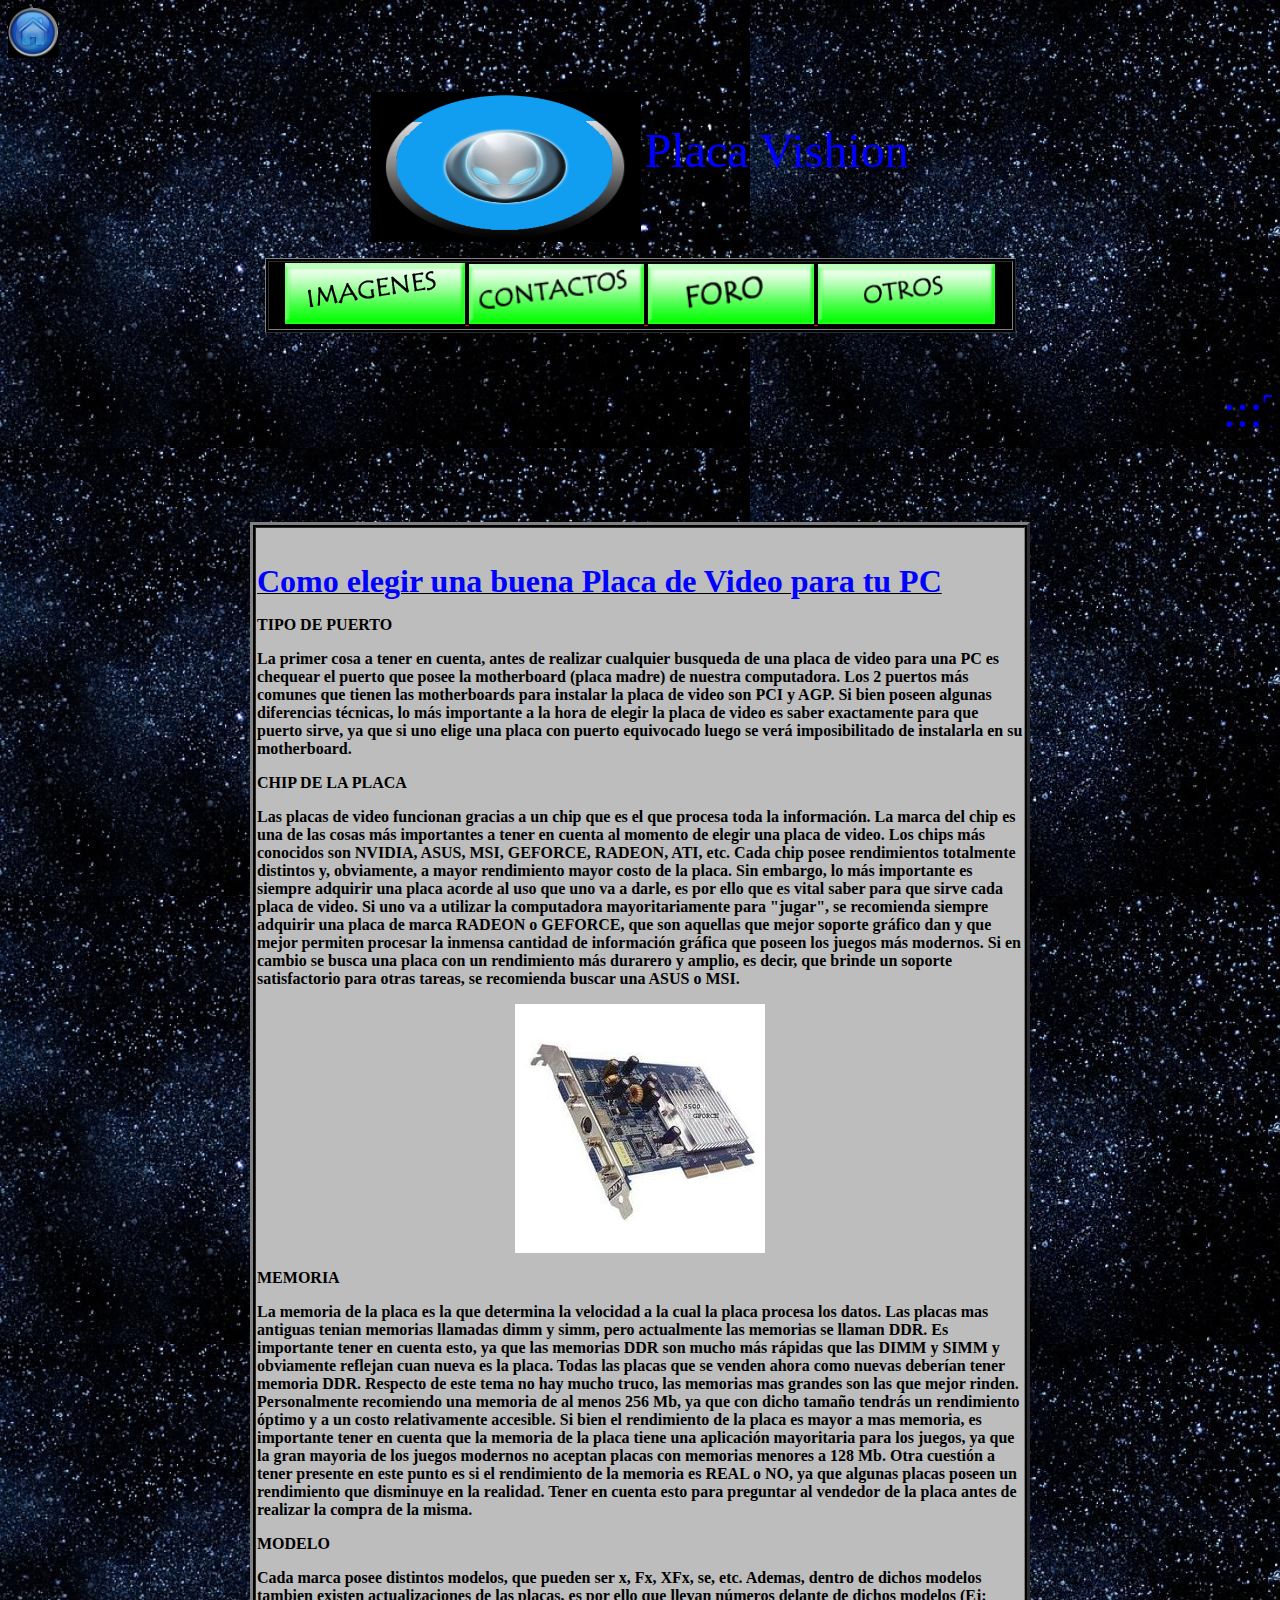
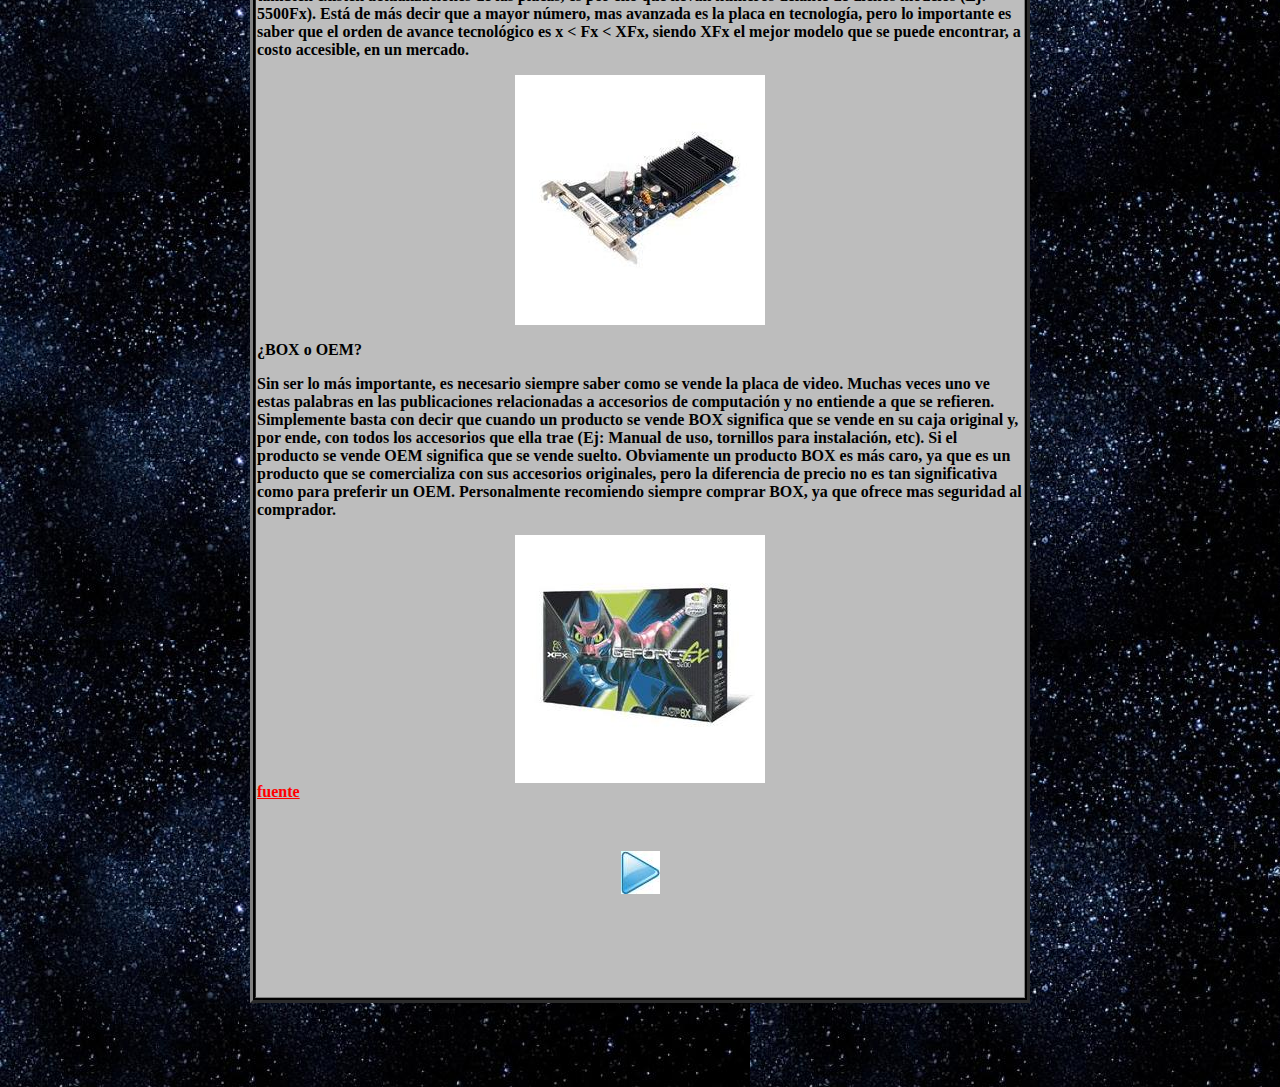
<file: index.html>
﻿<html xmlns="http://www.w3.org/1999/xhtml">
<head>
<meta http-equiv="Content-Type" content="text/html; charset=utf-8" />
    
	
	<title>Placa Vishion</title>

<link type="text/css" rel="stylesheet" href="style.css">

<link rel="shortcut icon" href="Reboot.ico">

</head>


 <body  link="#FF0000" vlink="##AC58FA " alink="#FF0000">
 
 <!--boton inicio-->

 <a href="Index.html"><img src="Imagenes/Inicio.jpg" Title="Inicio" WIDTH=50 HEIGHT=50></a>

 <!-- TITULO COLOR AZUL -->
  <p align="center"><br />
   <img  src="Alien.gif" alt="Placa Vishion" align=middle WIDTH=270 HEIGHT=150> <font size="+7" color="#0000ff">Placa Vishion </font>
   <br />

  </p> 
 <!--tabla contenedora de otones-->
<table width="751" height="62" border="1" bgcolor="##000000" align="center">
  <tr>
  <!--botonera-->
    <td width="780"> 
		
    	 <div align="center">
		 <a href="Imagenes.html" > <img src="Imagenes/IMAGENES.jpg" Title="Los nuevos modelos de placas"> </a> 
		 <a href="Contactos.html"> <img src="Imagenes/CONTACTO.jpg" Title="Preguntanos lo que sea" width="175" height="60"> </a>
         <a href="Foro.html"> <img src="Imagenes/FORO.jpg" Title="Participa"width="166" height="60"> </a>
         <a href="Otros.html"> <img src="Imagenes/OTROS.jpg" Title="Otras cosas" width="177" height="60"> </a> 
	</td>
  </tr>
</table>
<p>&nbsp;</p>
<marquee>
<!-- titulo en movimiento -->
<font size="+4" color="#0000ff">:::Te Presentamos lo Ultimo en Placas de Video::: 
</marquee>

<p>&nbsp;</p>

<p>&nbsp;</p>
  

<center>
 <table  bgcolor="000000" width="780" height="418" border="3">
<tr>
<td width="580" bordercolor="#FFFFFF" bgcolor="#BDBDBD">

<!-- contenido de la tabla principal-->
 
 <p>&nbsp;</p>
 
 <b> <u> <font size="+3" aling=middle color="#0000FF" >Como elegir una buena Placa de Video para tu PC </font></u> </b> 
<b /> 

<p> TIPO DE PUERTO</p>
<p>
La primer cosa a tener en cuenta, antes de realizar cualquier busqueda de una placa de video para una PC es
 chequear el puerto que posee la motherboard (placa madre) de nuestra computadora. Los 2 puertos más comunes que 
 tienen las motherboards para instalar la placa de video son PCI y AGP. Si bien poseen algunas diferencias 
 técnicas, lo más importante a la hora de elegir la placa de video es saber exactamente para que puerto sirve,
 ya que si uno elige una placa con puerto equivocado luego se verá imposibilitado de instalarla en su motherboard.
</p>

<p>CHIP DE LA PLACA</p>

<p>
Las placas de video funcionan gracias a un chip que es el que procesa toda la información.

La marca del chip es una de las cosas más importantes a tener en cuenta al momento de elegir una placa de video. 
Los chips más conocidos son NVIDIA, ASUS, MSI, GEFORCE, RADEON, ATI, etc.

Cada chip posee rendimientos totalmente distintos y, obviamente, a mayor rendimiento mayor costo de la placa. 
Sin embargo, lo más importante es siempre adquirir una placa acorde al uso que uno va a darle, es por ello que 
es vital saber para que sirve cada placa de video.

Si uno va a utilizar la computadora mayoritariamente para "jugar", se recomienda siempre adquirir una placa de 
marca RADEON o GEFORCE, que son aquellas que mejor soporte gráfico dan y que mejor permiten procesar la inmensa
 cantidad de información gráfica que poseen los juegos más modernos.

Si en cambio se busca una placa con un rendimiento más durarero y amplio, es decir, que brinde un soporte 
satisfactorio para otras tareas, se recomienda buscar una ASUS o MSI.
</p>

<center>
<img src="Imagenes/placa.jpg">
</center>

<p>MEMORIA</p>
<p>
La memoria de la placa es la que determina la velocidad a la cual la placa procesa los datos. 
Las placas mas antiguas tenian memorias llamadas dimm y simm, pero actualmente las memorias se 
llaman DDR. Es importante tener en cuenta esto, ya que las memorias DDR son mucho más rápidas que 
las DIMM y SIMM y obviamente reflejan cuan nueva es la placa.

Todas las placas que se venden ahora como nuevas deberían tener memoria DDR.

Respecto de este tema no hay mucho truco, las memorias mas grandes son las que mejor rinden.

Personalmente recomiendo una memoria de al menos 256 Mb, ya que con dicho tamaño tendrás un rendimiento óptimo 
y a un costo relativamente accesible.

Si bien el rendimiento de la placa es mayor a mas memoria, es importante tener en cuenta que la memoria de la
 placa tiene una aplicación mayoritaria para los juegos, ya que la gran mayoria de los juegos modernos no aceptan 
 placas con memorias menores a 128 Mb.

Otra cuestión a tener presente en este punto es si el rendimiento de la memoria es REAL o NO, ya que algunas placas
 poseen un rendimiento que disminuye en la realidad. Tener en cuenta esto para preguntar al vendedor de la placa 
 antes de realizar la compra de la misma.
</p>

<p>MODELO</p>

<p>
Cada marca posee distintos modelos, que pueden ser x, Fx, XFx, se, etc.

Ademas, dentro de dichos modelos tambien existen actualizaciones de las placas, es por ello que llevan números 
delante de dichos modelos (Ej: 5500Fx).

Está de más decir que a mayor número, mas avanzada es la placa en tecnología, pero lo importante es saber 
que el orden de avance tecnológico es x < Fx < XFx, siendo XFx el mejor modelo que se puede encontrar, a costo 
accesible, en un mercado.
</p>

<center>
<img src="Imagenes/placa2.jpg">
</center>

<p>¿BOX o OEM?</p>
<p>
Sin ser lo más importante, es necesario siempre saber como se vende la placa de video.

Muchas veces uno ve estas palabras en las publicaciones relacionadas a accesorios de computación y no entiende 
a que se refieren. Simplemente basta con decir que cuando un producto se vende BOX significa que se vende en su 
caja original y, por ende, con todos los accesorios que ella trae (Ej: Manual de uso, tornillos para instalación,
 etc). Si el producto se vende OEM significa que se vende suelto.

Obviamente un producto BOX es más caro, ya que es un producto que se comercializa con sus accesorios originales,
 pero la diferencia de precio no es tan significativa como para preferir un OEM.

Personalmente recomiendo siempre comprar BOX, ya que ofrece mas seguridad al comprador.
</p>
<center>
<img src="Imagenes/box.jpg">
</center>
<a href="http://guia.mercadolibre.com.ar/elegir-una-buena-placa-video-pc-4703-VGP"> fuente </a>

<p>&nbsp;</p>

<a href="pag_s.html">
<center>
<img src="Imagenes/siguiente.jpg">
</center>
</a>

 <p>&nbsp;</p>

<p>&nbsp;</p>
<p>&nbsp;</p>

 
</tr>

</table>

<p>&nbsp;</p>
<p>&nbsp;</p>

</body>
</html>
</file>
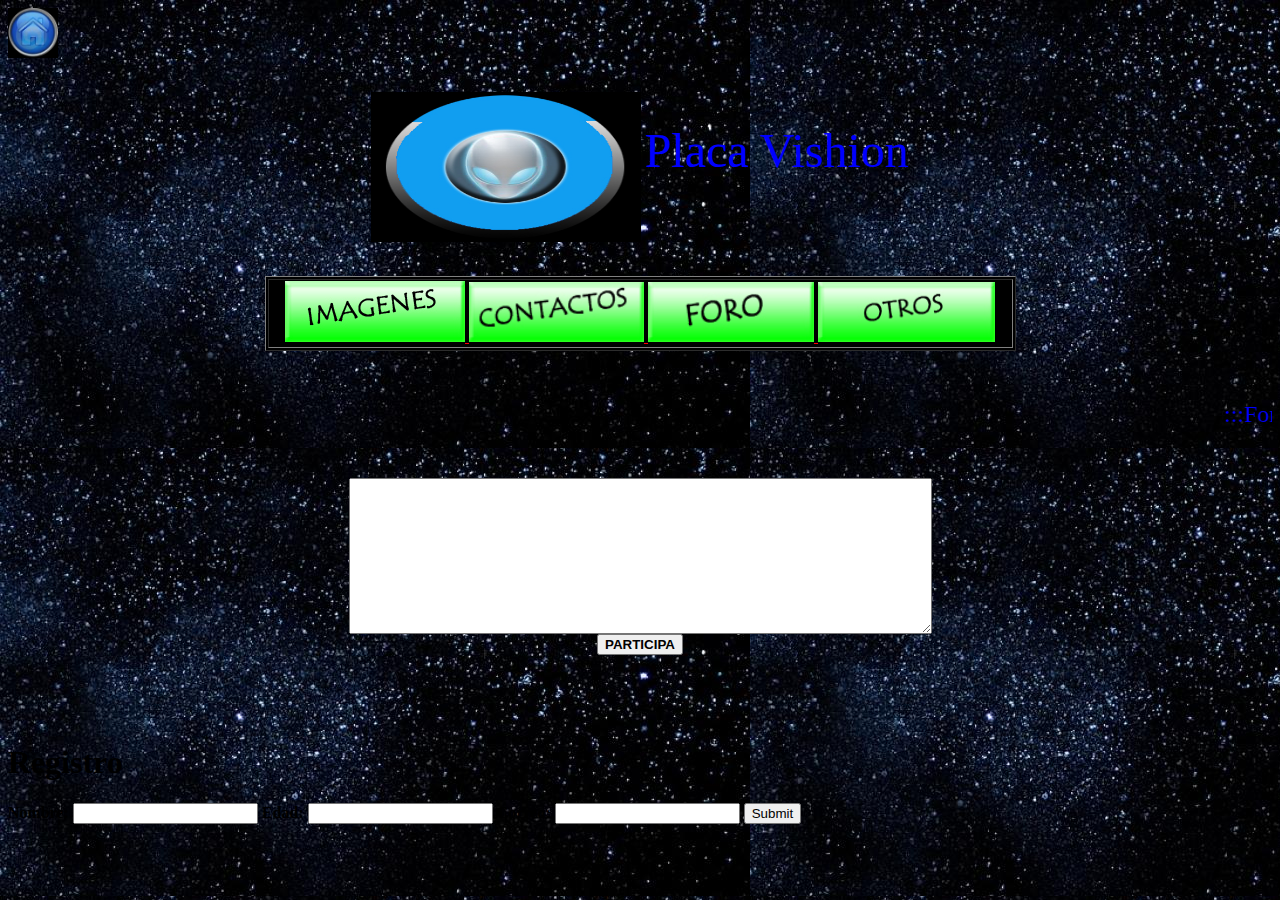
<file: Foro.html>
<html xmlns="http://www.w3.org/1999/xhtml">
<head>
<meta http-equiv="Content-Type" content="text/html; charset=utf-8" />
    
	<title>Placa Vishion/Foro</title>
	
<link type="text/css" rel="stylesheet" href="style.css">

</head>

<body link="#FF0000" vlink="##AC58FA " alink="#FF0000">
 <a href="Index.html"><img src="Imagenes/Inicio.jpg" WIDTH=50 HEIGHT=50></a>
 
 <!-- TITULO COLOR AZUL -->
  <p align="center"><br />
   <img  src="Alien.gif" alt="Placa Vishion" align=middle WIDTH=270 HEIGHT=150> <font size="+7" color="#0000ff">Placa Vishion </font>
  <br />
  <br />
  </p> 
  
<table width="751" height="62" border="1" bgcolor="##000000" align="center">
  <tr>
  <!--botonera-->
    <td width="780"> 
		
    	 <div align="center">
		 <a href="Imagenes.html" > <img src="Imagenes/IMAGENES.jpg" Title="Los nuevos modelos de placas"> </a> 
     <a href="Contactos.html"> <img src="Imagenes/CONTACTO.jpg" Title="Preguntanos lo que sea" width="175" height="60"> </a>
         <a href="Foro.html"> <img src="Imagenes/FORO.jpg" Title="Participa"width="166" height="60"> </a>
         <a href="Otros.html"> <img src="Imagenes/OTROS.jpg" Title="Otras cosas" width="177" height="60"> </a> 
	</td>
  </tr>
</table>
<p>&nbsp;</p>
<marquee>
<!-- titulo en movimiento -->
<font size="+2" color="#0000ff">:::Foro::: 
</marquee>

<p>&nbsp;</p>

<center>
<div>
<textarea name="comentario" rows="10" cols="70" bgcolor="#00ff00"> </textarea> <B />
</div>

<button>
<b>PARTICIPA</b> <b/>
</button>

</center>


<p>&nbsp;</p>
<p>&nbsp;</p>

<form action="" method="post">
      <h1>Registro</h1>
      <label for="">Nombre:</label>
      <input type="text" name="nombre">
      <label for="">Edad:</label>
      <input type="text" name="edad">
      <label for="">Correo:</label>
      <input type="text" name="correo">
      <input type="submit" name="submit">
    </form>

</body>
</html>
</file>
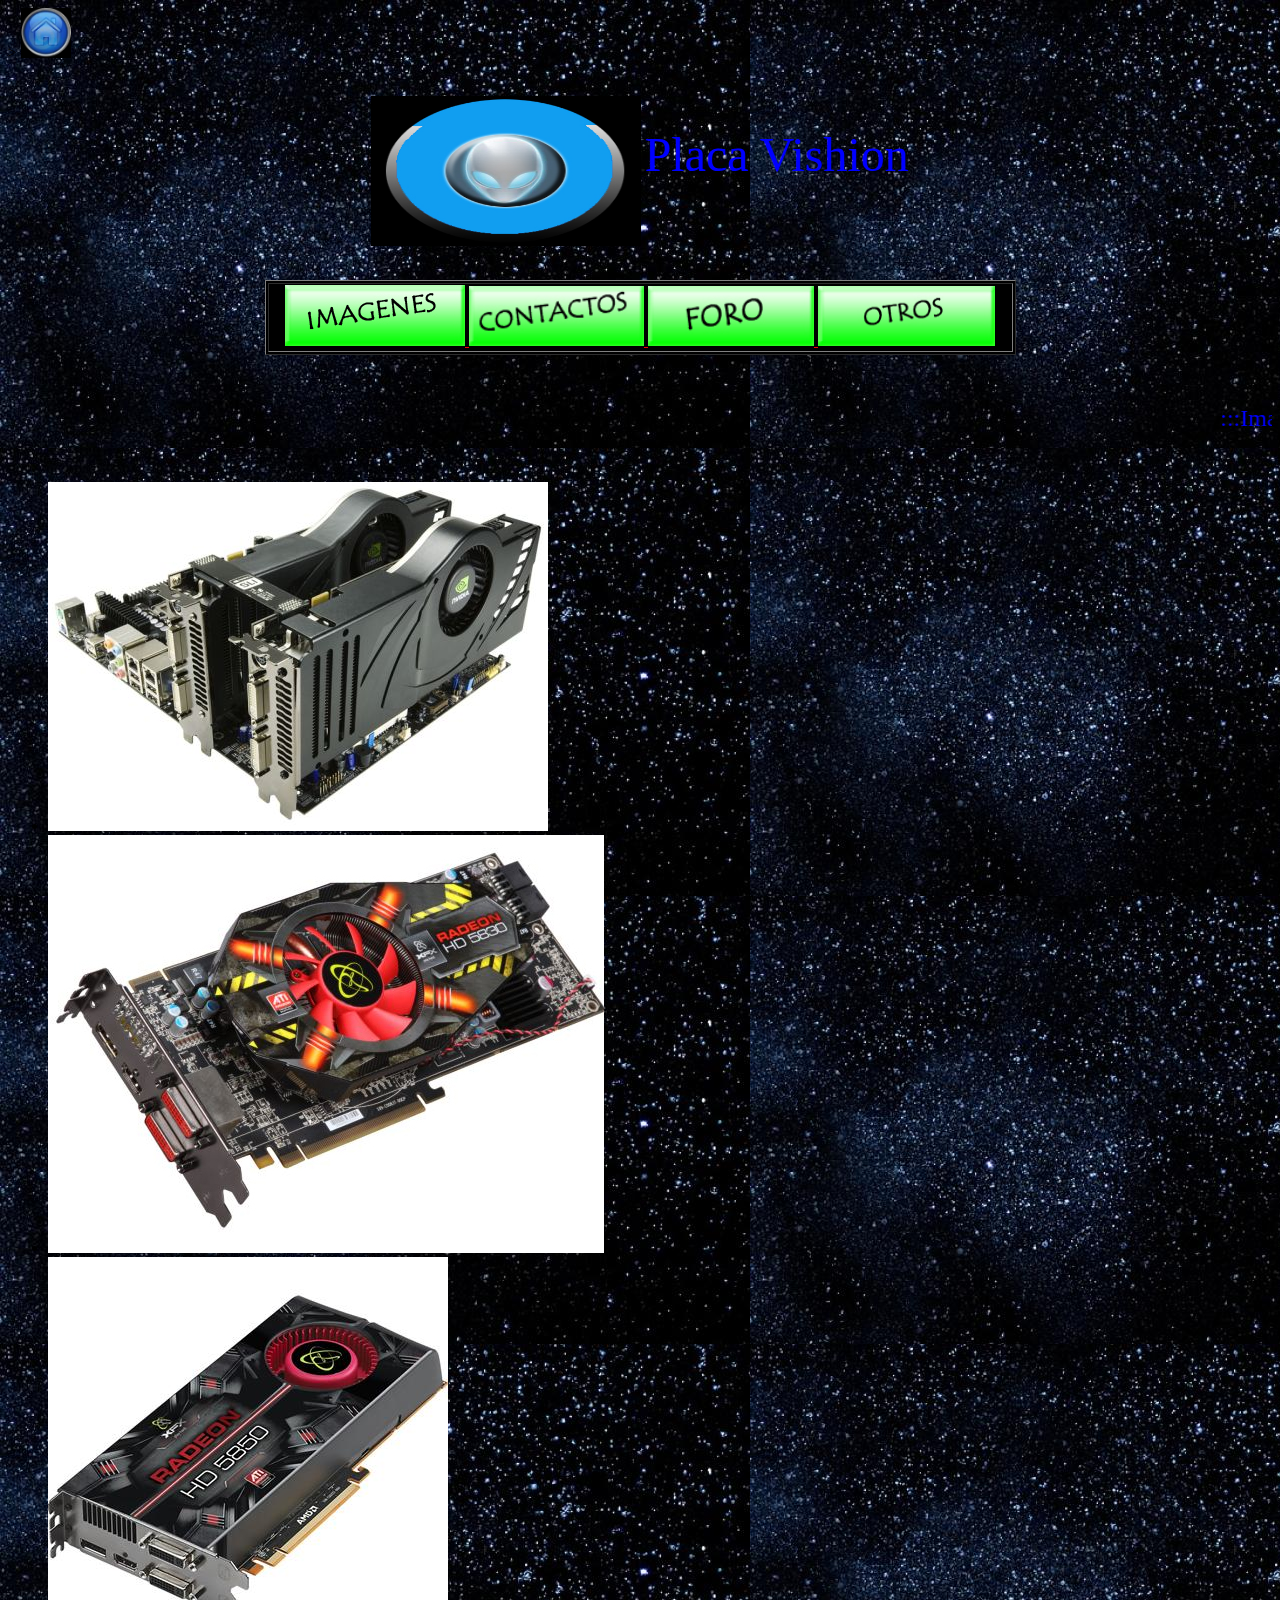
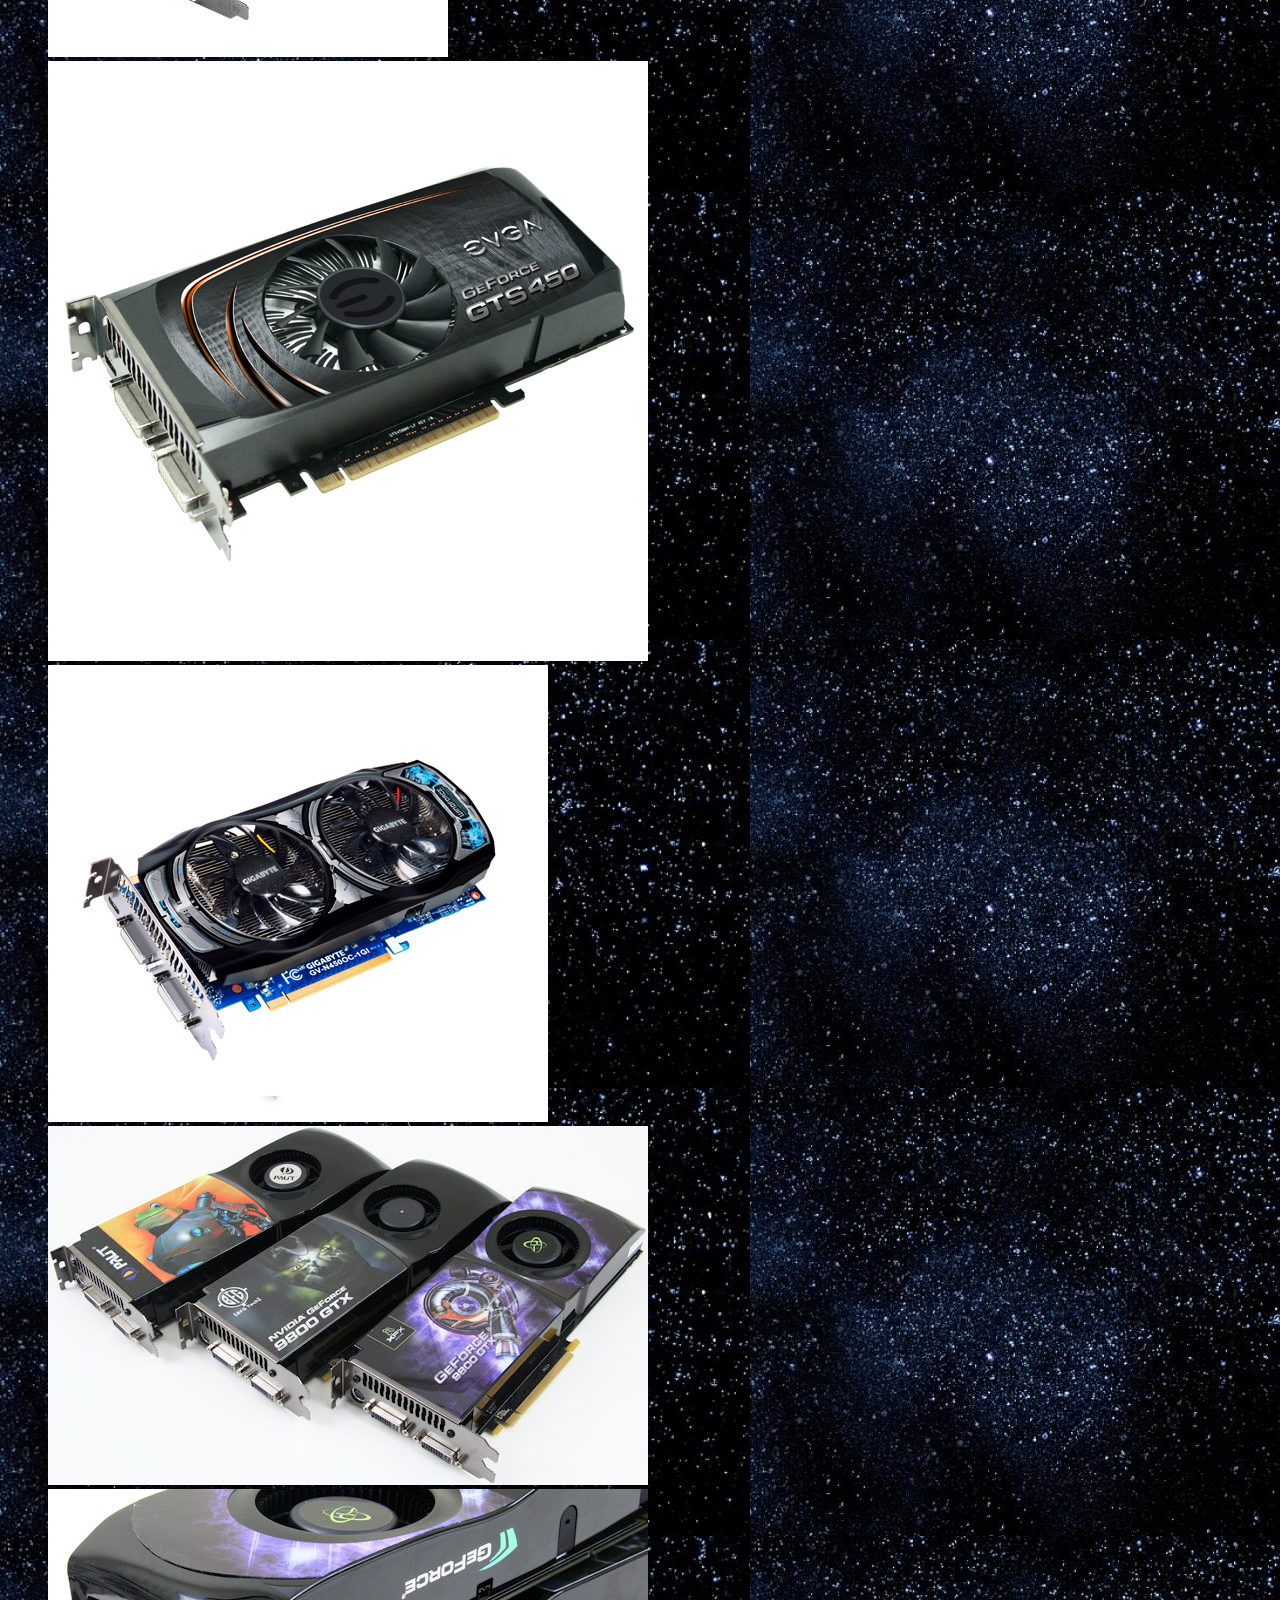
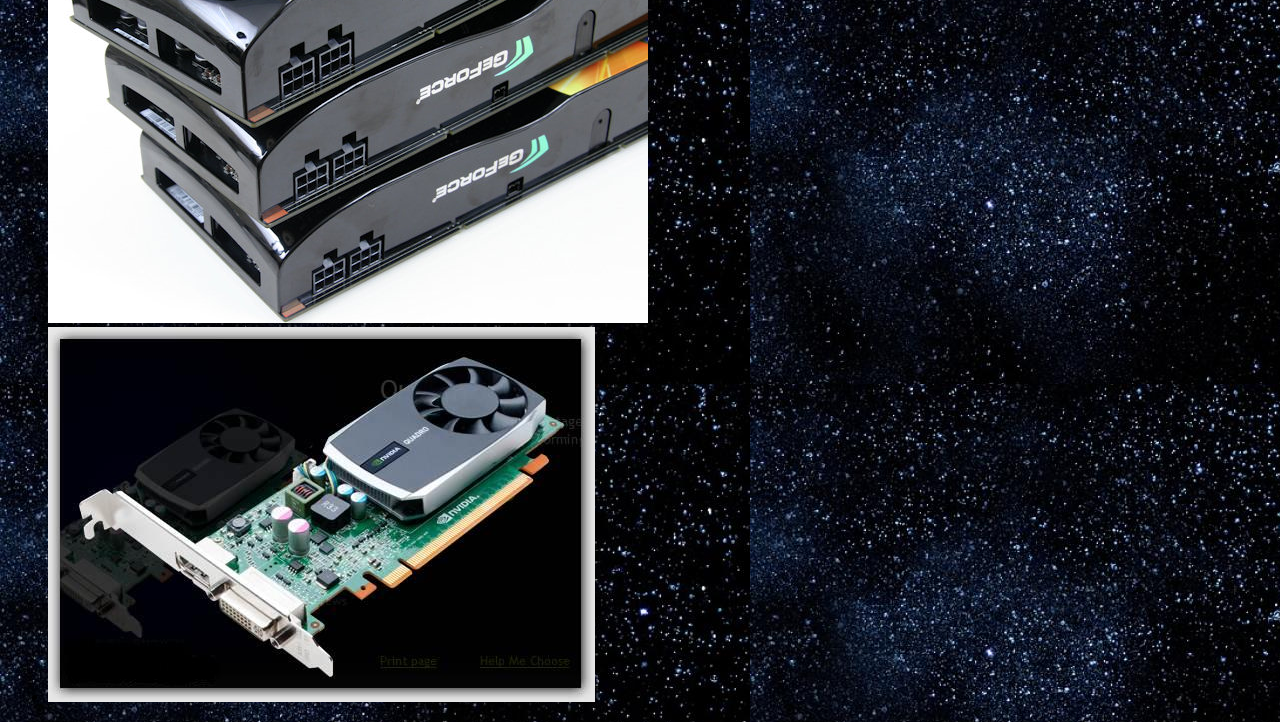
<file: Imagenes.html>
<html xmlns="http://www.w3.org/1999/xhtml">
<head>
<meta http-equiv="Content-Type" content="text/html; charset=utf-8" />
    
	<title>Placa Vishion/Imagenes</title>
	
<link type="text/css" rel="stylesheet" href="style.css">
<link rel="stylesheet" type="text/css" href="D:\Documentos\Pag Proyecto\POYECTO 1 PAG\estilo.css">

</head>

<body link="#FF0000" vlink="##AC58FA " alink="#FF0000">>
 <a href="Index.html"><img src="Imagenes/Inicio.jpg" WIDTH=50 HEIGHT=50></a>


<!-- TITULO COLOR AZUL -->
  <p align="center"><br />
   <img  src="Alien.gif" alt="Placa Vishion" align=middle WIDTH=270 HEIGHT=150> <font size="+7" color="#0000ff">Placa Vishion </font>
  <br />
  <br />
  </p> 
  
 <table width="751" height="62" border="1" bgcolor="#000000" align="center">
  <tr>
  <!--botonera-->
    <td width="780"> 
		
    	 <div align="center">
		 <a href="Imagenes.html" > <img src="Imagenes/IMAGENES.jpg" Title="Los nuevos modelos de placas"> </a> 
     <a href="Contactos.html"> <img src="Imagenes/CONTACTO.jpg" Title="Preguntanos lo que sea" width="175" height="60"> </a>
         <a href="Foro.html"> <img src="Imagenes/FORO.jpg" Title="Participa"width="166" height="60"> </a>
         <a href="Otros.html"> <img src="Imagenes/OTROS.jpg" Title="Otras cosas" width="177" height="60"> </a> 
	</td>
  </tr>
</table>

<p>&nbsp;</p>
<Marquee>
<font size="+2" color="#0000ff">:::Imagenes:::
</Marquee>
<p>&nbsp;</p>

<!--
<div align="center">
<div style="border : solid 2px #00FF00;			
            background : #000000;
            color : #0000FF;
            padding : 4px;
            width : 751px;
            height : 500px;
            overflow : auto; ">
<p>&nbsp;</p>
<u>glog_placa de video</u>
<p>&nbsp;</p>
<img src="Imagenes/glog_placa de video.jpg" Title="glog_placa de video"><br />
<p>&nbsp;</p>
<u>XFX HD-5830-ZNFC Radeon</u>
<p>&nbsp;</p>
<img src="Imagenes/XFX HD-585A-ZNFC Radeon.jpg" Title="XFX HD-5830-ZNFC Radeon"><br />
<p>&nbsp;</p>
<u>XFX Radeon HD5850</u>
<p>&nbsp;</p>
<img src="Imagenes/XFX Radeon HD5850.jpg" Title="XFX Radeon HD5850"><br />
<p>&nbsp;</p>
<u>gts4502</u>
<p>&nbsp;</p>
<img src="Imagenes/gts4502.jpg" Title="giga4501oc2"><br />
<p>&nbsp;</p>
<u>giga4501oc2</u>
<p>&nbsp;</p>
<img src="Imagenes/giga4501oc2.jpg" Title="giga4501oc2"><br />
<p>&nbsp;</p>
<u>9800-gtx-cards</u>
<p>&nbsp;</p>
<img src="Imagenes/9800-gtx-cards.jpg" Title="9800-gtx-cards"><br />
<p>&nbsp;</p>
<u>9800-gtx-power-plugs</u>
<p>&nbsp;</p>
<img src="Imagenes/9800-gtx-power-plugs.jpg" Title="9800-gtx-power-plugs"><br />
<p>&nbsp;</p>
<u>nvidia.jpg</u>
<p>&nbsp;</p>
<img src="Imagenes/nvidia.jpg" Title="nvidia"><br />
8<br />
9<br />
10<br />
</div>

</div>

-->
<!--Slider-->

<div class="slider">
      <ul>


        <li>
             <img src="Imagenes/glog_placa de video.jpg" Title="glog_placa de video" alt="10%">
        </li>

        <li>
          <img src="Imagenes/XFX HD-585A-ZNFC Radeon.jpg" Title="XFX HD-5830-ZNFC Radeon" alt="10%">
        </li>

        <li>
          <img src="Imagenes/XFX Radeon HD5850.jpg" Title="XFX Radeon HD5850" alt="10%">
        </li>

        <li>
          <img src="Imagenes/gts4502.jpg" Title="giga4501oc2" alt="10%">
        </li>

        <li>
          <img src="Imagenes/giga4501oc2.jpg" Title="giga4501oc2">
        </li>

        <li>
          <img src="Imagenes/9800-gtx-cards.jpg" Title="9800-gtx-cards"><br />
        </li>

        <li>
          <img src="Imagenes/9800-gtx-power-plugs.jpg" Title="9800-gtx-power-plugs">
        </li>

        <li>
          <img src="Imagenes/nvidia.jpg" Title="nvidia">
        </li>





<!--
        <li>
  <img src="http://youghaltennisclub.ie/wp-content/uploads/2014/06/Tennis-Wallpaper-High-Definition-700x300.jpg" alt="">
</li>
        <li>
  <img src="http://welltechnically.com/wp-content/uploads/2013/08/android-wallpapers-700x300.jpg" alt="">
</li>
        <li>
  <img src="http://welltechnically.com/wp-content/uploads/2013/09/android-widescreen-wallpaper-14165-hd-wallpapers-700x300.jpg" alt="">
</li>

-->
      </ul>
    </div>

</body>
</html>
</file>
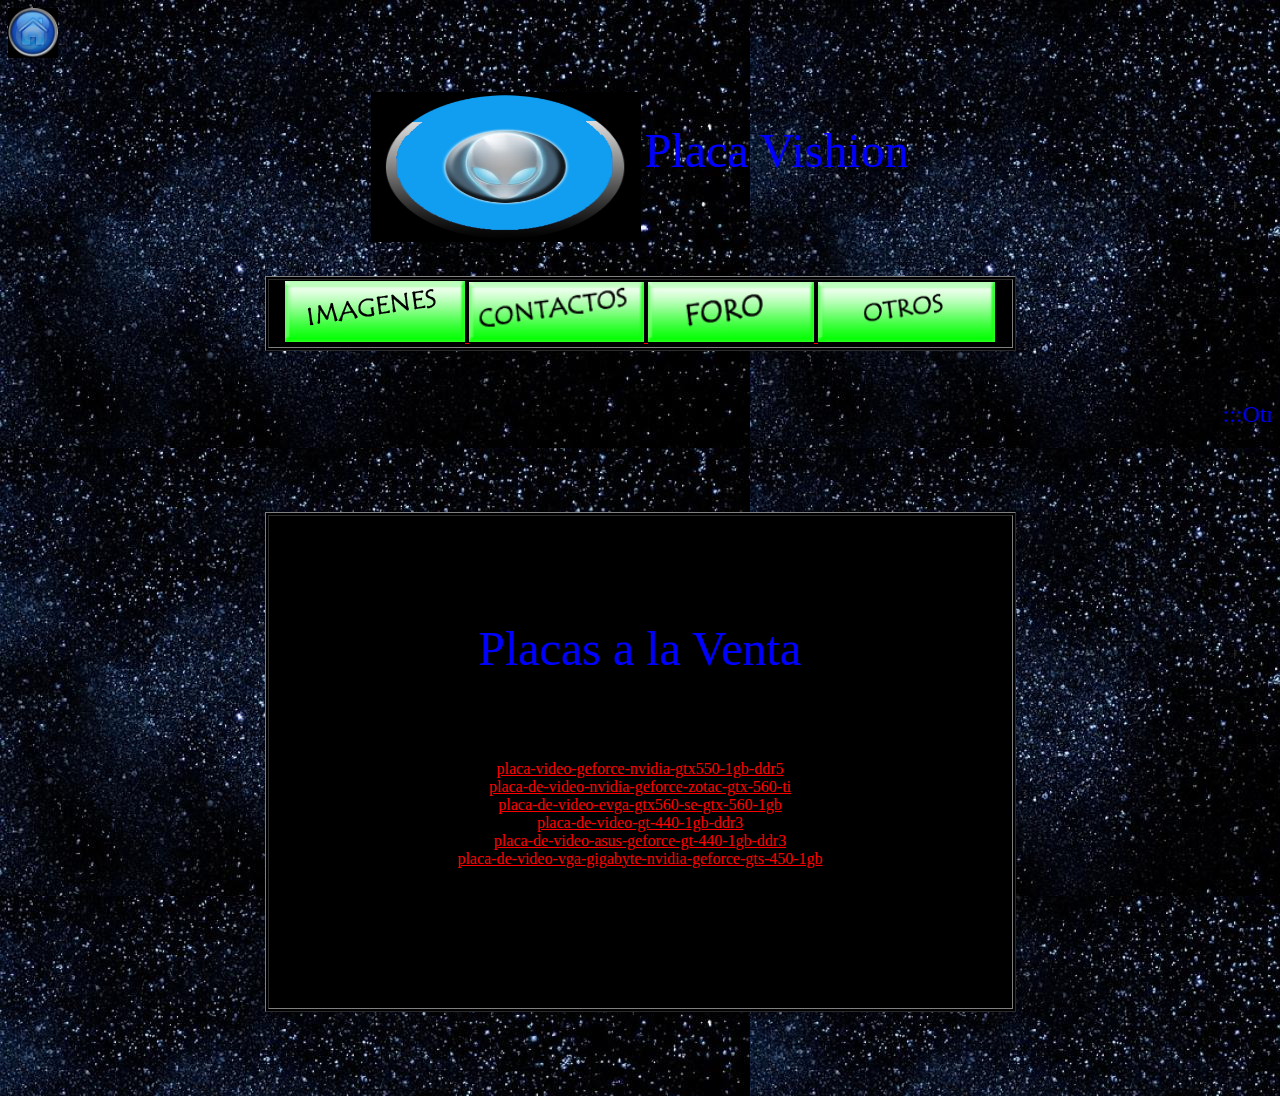
<file: Otros.html>
<html xmlns="http://www.w3.org/1999/xhtml">
<head>
<meta http-equiv="Content-Type" content="text/html; charset=utf-8" />
    
	<title>Placa Vishion/Otros</title>

<link type="text/css" rel="stylesheet" href="style.css">

</head>

<body link="#FF0000" vlink="##AC58FA " alink="#FF0000">

 <a href="Index.html"><img src="Imagenes/Inicio.jpg" Title="Inicio" WIDTH=50 HEIGHT=50></a>

 <!-- TITULO COLOR AZUL -->
  <p align="center"><br />
   <img  src="Alien.gif" alt="Placa Vishion" align=middle WIDTH=270 HEIGHT=150> <font size="+7" color="#0000ff">Placa Vishion </font>
  <br />
  <br />
  </p> 
  
<table width="751" height="62" border="1" bgcolor="##000000" align="center">
  <tr>
  <!--botonera-->
    <td width="780"> 
		
    	 <div align="center">
		 <a href="Imagenes.html" > <img src="Imagenes/IMAGENES.jpg" Title="Los nuevos modelos de placas"> </a> 
		 <a href="Contactos.html"> <img src="Imagenes/CONTACTO.jpg" Title="Preguntanos lo que sea" width="175" height="60"> </a>
         <a href="Foro.html"> <img src="Imagenes/FORO.jpg" Title="Participa"width="166" height="60"> </a>
         <a href="Otros.html"> <img src="Imagenes/OTROS.jpg" Title="Otras cosas" width="177" height="60"> </a> 
	</td>
  </tr>
</table>
<p>&nbsp;</p>
<marquee>
<!-- titulo en movimiento -->
<font size="+2" color="#0000ff">:::Otros::: 
</marquee>

<p>&nbsp;</p>
<p>&nbsp;</p>

<table width="751" height="500" border="1" bgcolor="##000000" align="center">
  <tr>
  <!--botonera-->
    <td width="780"> 
		
    	 <div align="center">
		 <font size="+7" color="#0000ff">Placas a la Venta</font> 
		 <p>&nbsp;</p>
		 <p>&nbsp;</p>
		 
		 <a href="http://articulo.mercadolibre.com.ar/MLA-148760087-placa-video-geforce-nvidia-gtx550-1gb-ddr5-hdmi-dvi-3d-_JM">placa-video-geforce-nvidia-gtx550-1gb-ddr5<a/> <br />
		 <a href="http://articulo.mercadolibre.com.ar/MLA-424618923-placa-de-video-nvidia-geforce-zotac-gtx-560-ti-amp-_JM"> placa-de-video-nvidia-geforce-zotac-gtx-560-ti</a> <br />
		 <a href="http://articulo.mercadolibre.com.ar/MLA-149892598-placa-de-video-evga-gtx560-se-gtx-560-1gb-ddr5-nvidia-hdmi-_JM"> placa-de-video-evga-gtx560-se-gtx-560-1gb</a><br />
		 <a href="http://articulo.mercadolibre.com.ar/MLA-150086884-placa-de-video-gt-440-1gb-ddr3-3d-dx-11-nvidia-geforce-_JM">placa-de-video-gt-440-1gb-ddr3 </a> <br />
		 <a href="http://articulo.mercadolibre.com.ar/MLA-147806329-placa-de-video-asus-geforce-gt-440-1gb-ddr3-pcie-hdmi-_JM"> placa-de-video-asus-geforce-gt-440-1gb-ddr3</a> <br />
		 <a href="http://articulo.mercadolibre.com.ar/MLA-424113930-placa-de-video-vga-gigabyte-nvidia-geforce-gts-450-1gb-2-dvi-_JM"> placa-de-video-vga-gigabyte-nvidia-geforce-gts-450-1gb</a><br />
		 <a href=""> </a><br />
		 <a href=""> </a> <br />
	</td>
  </tr>
</table>

<p>&nbsp;</p>
<p>&nbsp;</p>

</body>
</html>
</file>
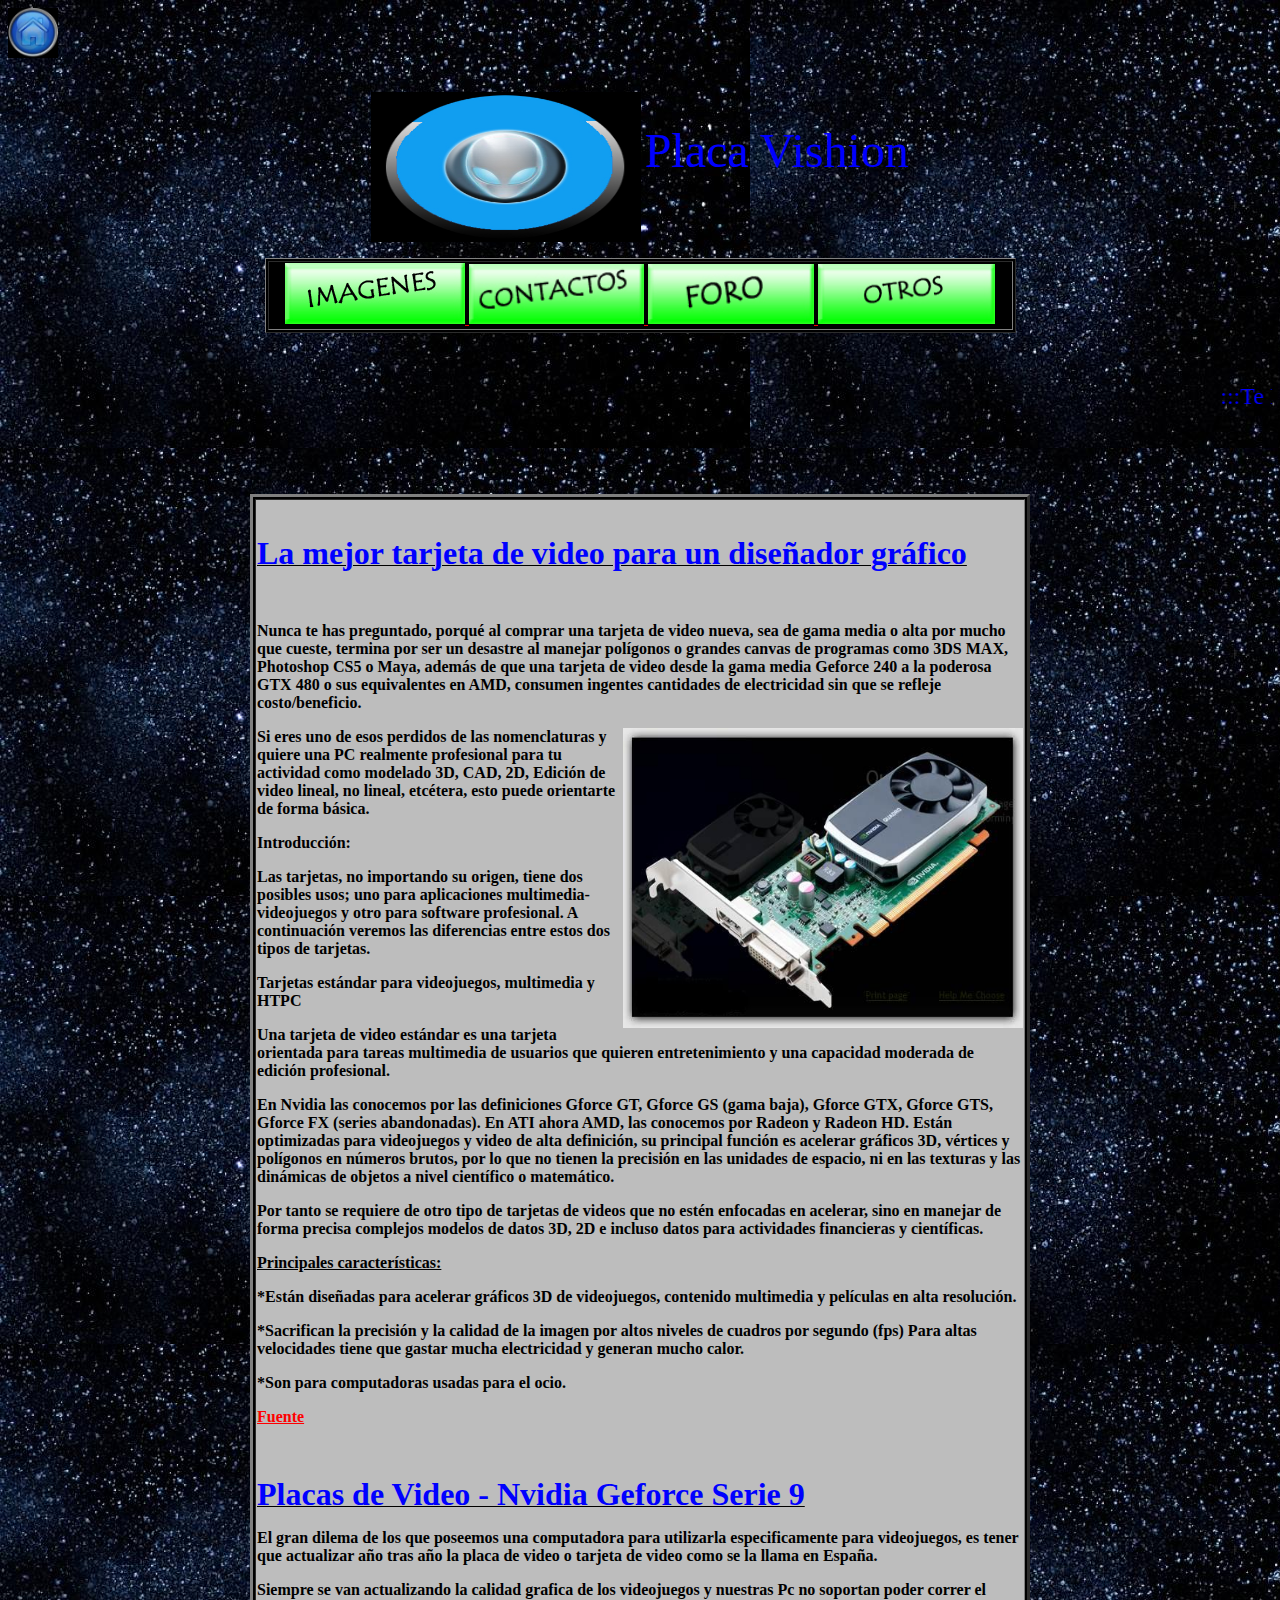
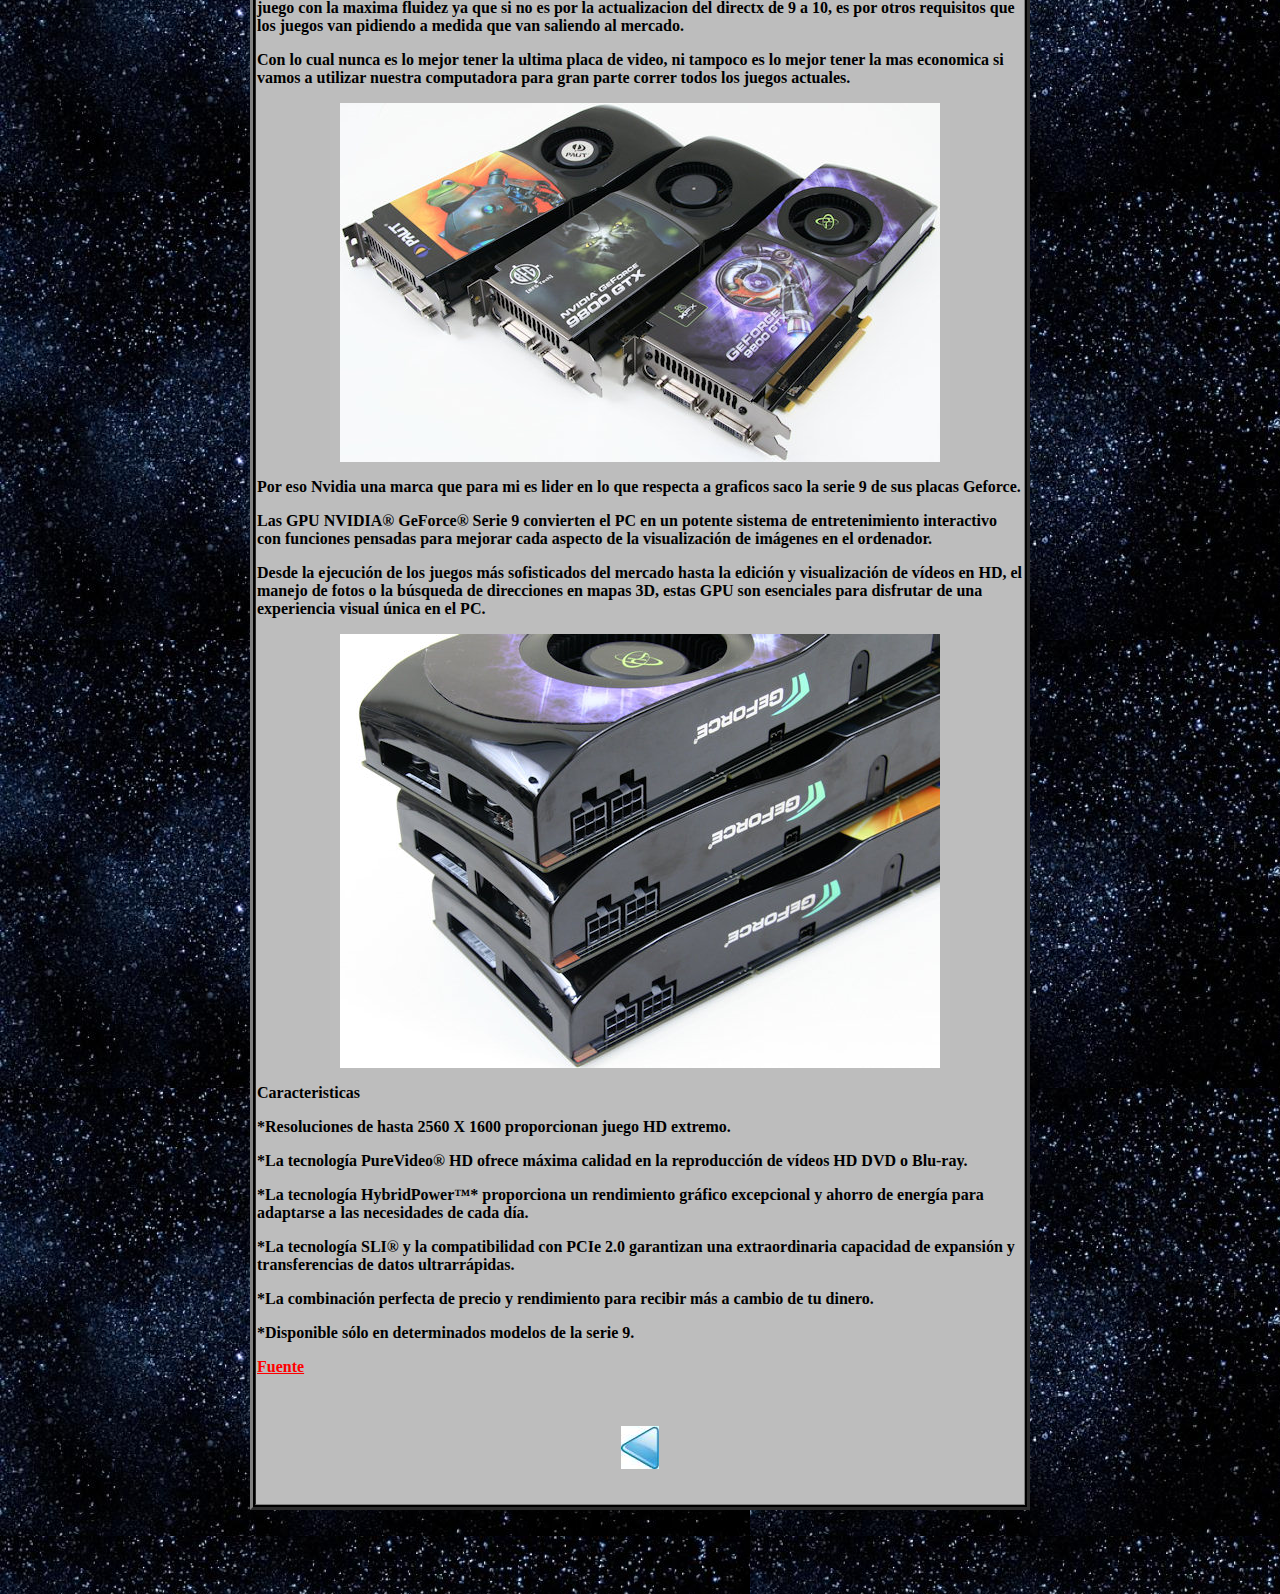
<file: pag_s.html>
<html xmlns="http://www.w3.org/1999/xhtml">
<head>
<meta http-equiv="Content-Type" content="text/html; charset=utf-8" />
    
	
	<title>Placa Vishion/pag_1</title>

<link type="text/css" rel="stylesheet" href="style.css">

	
</head>


 <body  link="#FF0000" vlink="##AC58FA " alink="#FF0000">
 
 <!--boton inicio-->

 <a href="Index.html"><img src="Imagenes/Inicio.jpg" Title="Inicio" WIDTH=50 HEIGHT=50></a>

 <!-- TITULO COLOR AZUL -->
  <p align="center"><br />
   <img  src="Alien.gif" alt="Placa Vishion" align=middle WIDTH=270 HEIGHT=150> <font size="+7" color="#0000ff">Placa Vishion </font>
   <br />

  </p> 
 <!--tabla contenedora de botones-->
<table width="751" height="62" border="1" bgcolor="##000000" align="center">
  <tr>
  <!--botonera-->
    <td width="780"> 
		
    	 <div align="center">
		 <a href="Imagenes.html" > <img src="Imagenes/IMAGENES.jpg" Title="Los nuevos modelos de placas"> </a> 
     <a href="Contactos.html"> <img src="Imagenes/CONTACTO.jpg" Title="Preguntanos lo que sea" width="175" height="60"> </a>
         <a href="Foro.html"> <img src="Imagenes/FORO.jpg" Title="Participa"width="166" height="60"> </a>
         <a href="Otros.html"> <img src="Imagenes/OTROS.jpg" Title="Otras cosas" width="177" height="60"> </a> 
	</td>
  </tr>
</table>
<p>&nbsp;</p>
<marquee>
<!-- titulo en movimiento -->
<font size="+2" color="#0000ff">:::Te Presentamos lo Ultimo en Placas de Video::: 
</marquee>

<p>&nbsp;</p>

<!--sonido
<embed src="02-outwork_feat_mr_gee-elektro_(cubeguys_delano_remix)-nyd(2)(2)147.mp3" autostart="true" loop="infinite" volume="50" width="300" height="70">-->

<p>&nbsp;</p>
  

<center>
 <table  bgcolor="000000" width="780" height="418" border="3">
<tr>
<td width="580" bordercolor="#FFFFFF" bgcolor="#BDBDBD">
 <p>&nbsp;</p>
<b> <u> <font size="+3" aling=middle color="#0000FF" >La mejor tarjeta de video para un diseñador gráfico </font></u> </b> 
<b /> 

 <p>&nbsp;</p>
 
 <p>Nunca te has preguntado, porqué al comprar una tarjeta de video nueva, sea de gama media o alta por mucho 
 que cueste, termina por ser un desastre al manejar polígonos o grandes canvas de programas como 3DS MAX, Photoshop
 CS5 o Maya, además de que una tarjeta de video desde la gama media Geforce 240 a la poderosa GTX 480 o sus
 equivalentes en AMD, consumen ingentes cantidades de electricidad sin que se refleje costo/beneficio.
 </p>
 
 <p>Si eres uno de esos perdidos <img src="Imagenes/nvidia.jpg" align=right width="400" height="300"> de las nomenclaturas y quiere una PC realmente profesional para tu actividad 
 como modelado 3D, CAD, 2D, Edición de video lineal, no lineal, etcétera, esto puede orientarte de forma básica.
 </p>

 <p><b>Introducción:</b> </p><b />
 
 <p>
Las tarjetas, no importando su origen, tiene dos posibles usos; uno para aplicaciones multimedia-videojuegos y 
otro para software profesional. A continuación veremos las diferencias entre estos dos tipos de tarjetas.
 </p>
 
 
<p>Tarjetas estándar para videojuegos, multimedia y HTPC</p>

 <p>
Una tarjeta de video estándar es una tarjeta orientada para tareas multimedia de usuarios que quieren 
entretenimiento y una capacidad moderada de edición profesional.
</p>

<p>
En Nvidia las conocemos por las definiciones Gforce GT, Gforce GS (gama baja), Gforce GTX, Gforce GTS,
 Gforce FX (series abandonadas). En ATI ahora AMD, las conocemos por Radeon y Radeon HD. 
Están optimizadas para videojuegos y video de alta definición, su principal función es acelerar gráficos 3D, 
vértices y polígonos en números brutos, por lo que no tienen la precisión en las unidades de espacio, ni en las 
texturas y las dinámicas de objetos a nivel científico o matemático.
<p>

Por tanto se requiere de otro tipo de tarjetas de videos que no estén enfocadas en acelerar, sino en manejar de
 forma precisa complejos modelos de datos 3D, 2D e incluso datos para actividades financieras y científicas.
</p>

<u><p>Principales características:</p></u>

<p>
*Están diseñadas para acelerar gráficos 3D de videojuegos, contenido multimedia y películas en alta resolución.</p> 
<p>
*Sacrifican la precisión y la calidad de la imagen por altos niveles de cuadros por segundo (fps) Para altas
 velocidades tiene que gastar mucha electricidad y generan mucho calor.</p>
 <p>
 *Son para computadoras usadas para el ocio. 
</p>

<a href="http://cgnauta.blogspot.com.ar/2010/11/la-mejor-tarjeta-de-video-para-un.html">Fuente</a>

   <p>&nbsp;</p>

  <b> <u> <font size="+3" aling=middle color="#0000FF" >Placas de Video - Nvidia Geforce Serie 9 </font></u> </b> 
<b /> 

<p>El gran dilema de los que poseemos una computadora para utilizarla especificamente para videojuegos, 
es tener que actualizar año tras año la placa de video o tarjeta de video como se la llama en España.
</p>
<p>
Siempre se van actualizando la calidad grafica de los videojuegos y nuestras Pc no soportan poder correr 
el juego con la maxima fluidez ya que si no es por la actualizacion del directx de 9 a 10, es por otros 
requisitos que los juegos van pidiendo a medida que van saliendo al mercado.
</p>
<p>
Con lo cual nunca es lo mejor tener la ultima placa de video, ni tampoco es lo mejor tener 
la mas economica si vamos a utilizar nuestra computadora para gran parte correr todos los juegos actuales.
</p>

 
<center>
<div><img src="Imagenes/9800-gtx-cards.jpg"></div>
</center>
 
 <p>
 Por eso Nvidia una marca que para mi es lider en lo que respecta a graficos saco la serie 9 de sus placas 
 Geforce.
</p>
<p>
Las GPU NVIDIA® GeForce® Serie 9 convierten el PC en un potente sistema de entretenimiento interactivo con
 funciones pensadas para mejorar cada aspecto de la visualización de imágenes en el ordenador.
 </p>
 <p>
Desde la ejecución de los juegos más sofisticados del mercado hasta la edición y visualización de vídeos en HD,
 el manejo de fotos o la búsqueda de direcciones en mapas 3D, estas GPU son esenciales para disfrutar de una
 experiencia visual única en el PC.
 </p>
 
 <center>
<div><img src="Imagenes/9800-gtx-power-plugs.jpg"></div>
 </center>
 
 <p>Caracteristicas</P>
 <p>
*Resoluciones de hasta 2560 X 1600 proporcionan juego HD extremo.</p>
<p>
*La tecnología PureVideo® HD ofrece máxima calidad en la reproducción de vídeos HD DVD o Blu-ray.</p>
<p>
*La tecnología HybridPower™* proporciona un rendimiento gráfico excepcional y ahorro de energía para adaptarse 
a las necesidades de cada día.</p>
<p>
*La tecnología SLI® y la compatibilidad con PCIe 2.0 garantizan una extraordinaria capacidad de expansión y 
transferencias de datos ultrarrápidas.</p>
<p>
*La combinación perfecta de precio y rendimiento para recibir más a cambio de tu dinero.</p>
<p>
*Disponible sólo en determinados modelos de la serie 9. </p>


 <a href="http://www.nocturnar.com/forum/informes/190866-placas-de-video-nvidia-geforce-serie-9-a.html">Fuente</a>
 
<p>&nbsp;</p>
<center>
<a href="index.html">
<img src="Imagenes/anterior.jpg">
</a>
</center>
<p>&nbsp;</p>

 
</tr>

</table>

<p>&nbsp;</p>

<p>&nbsp;</p>

</body>
</html>
</file>
<file: style.css>
body

{

background: black;

background: url(espacio.gif)


}
</file>
